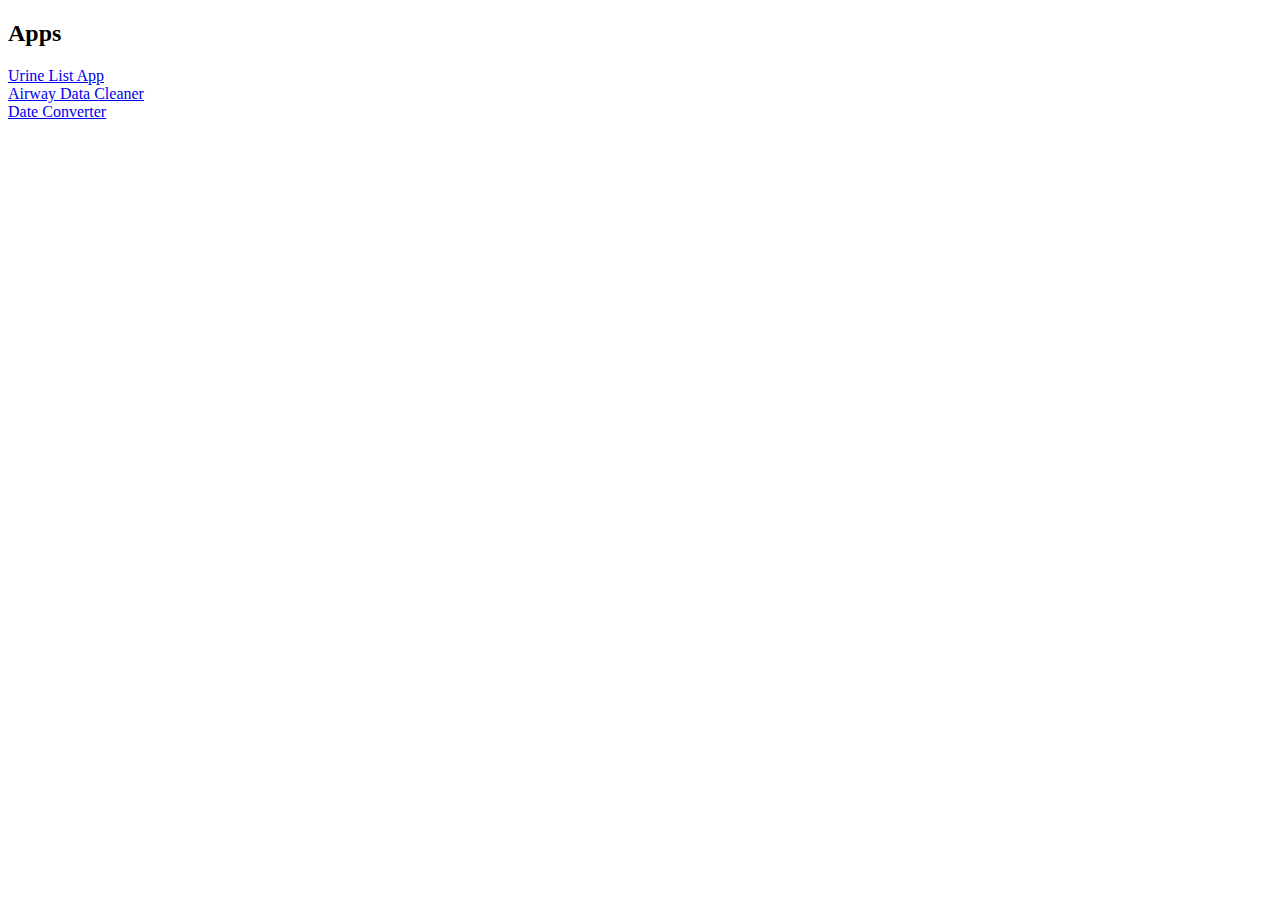
<file: index.html>
<!DOCTYPE html>
<html lang="en">
<head>
    <meta charset="UTF-8">
    <meta name="viewport" content="width=device-width, initial-scale=1.0">
    <title>Document</title>
</head>
<body>
    
<h2>Apps</h2>
<a href="https://pee.knurhp.com/">Urine List App</a>
<br>
<a href="aw_dataclean.html">Airway Data Cleaner</a> 
<br>
<a href="gh_dateconv.html">Date Converter</a>
<br>

</body>
</html>
</file>
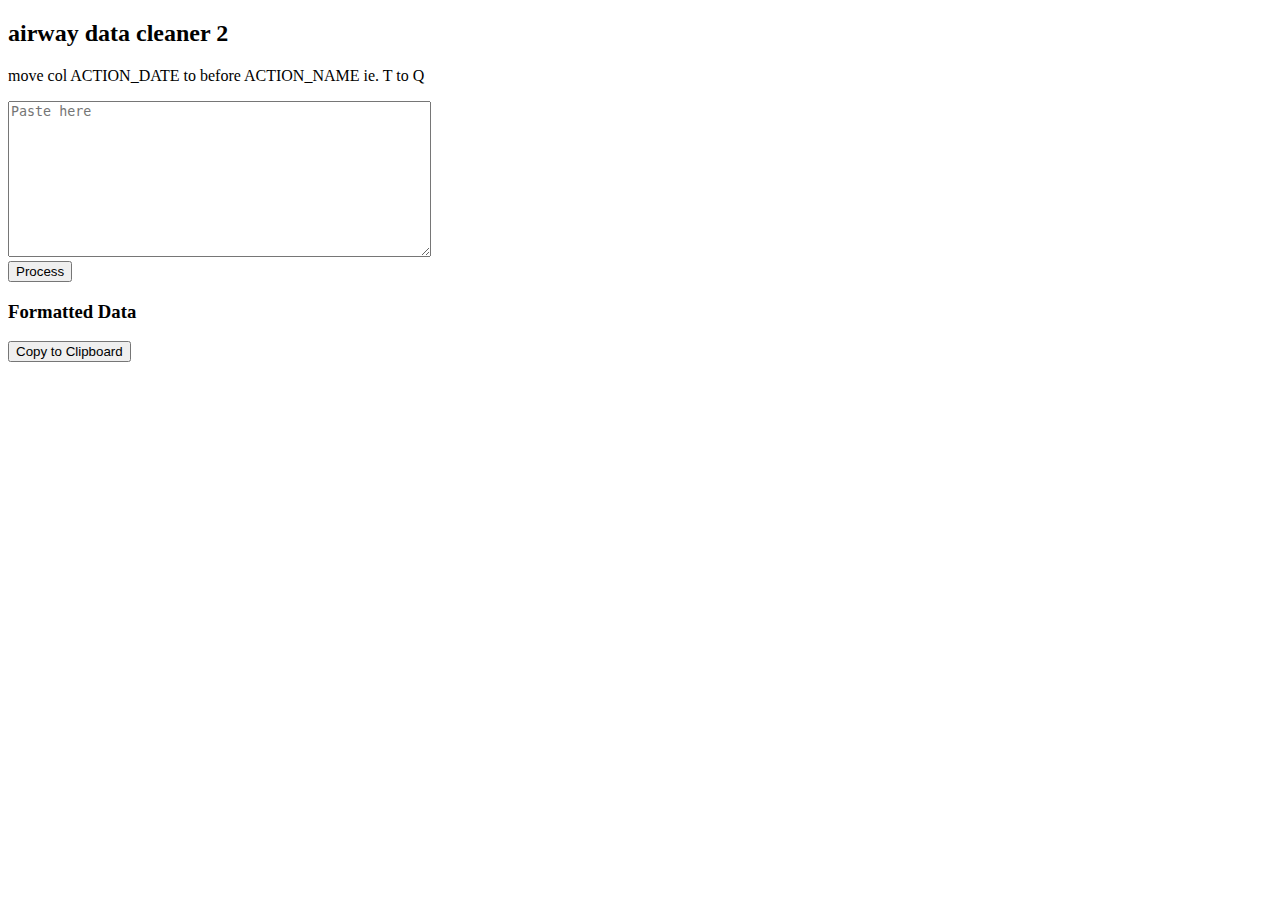
<file: airway2.html>
<!DOCTYPE html>
<html lang="en">
<head>
    <meta charset="UTF-8">
    <meta name="viewport" content="width=device-width, initial-scale=1.0">
    <title>Document</title>
</head>
<body>
    
    <h2>airway data cleaner 2</h2>
    <p>move col ACTION_DATE to before ACTION_NAME ie. T to Q</p>
    <textarea id="dataInput" rows="10" cols="50" placeholder="Paste here"></textarea>
    <br>
    <button onclick="processData()">Process</button>

    <h3>Formatted Data</h3>
    <button onclick="copyTableToClipboard()">Copy to Clipboard</button>
    <table id="outputTable"></table>
    

    <script src="airway2.js"></script>
    <script src="helpers.js"></script>

</body>
</html>
</file>
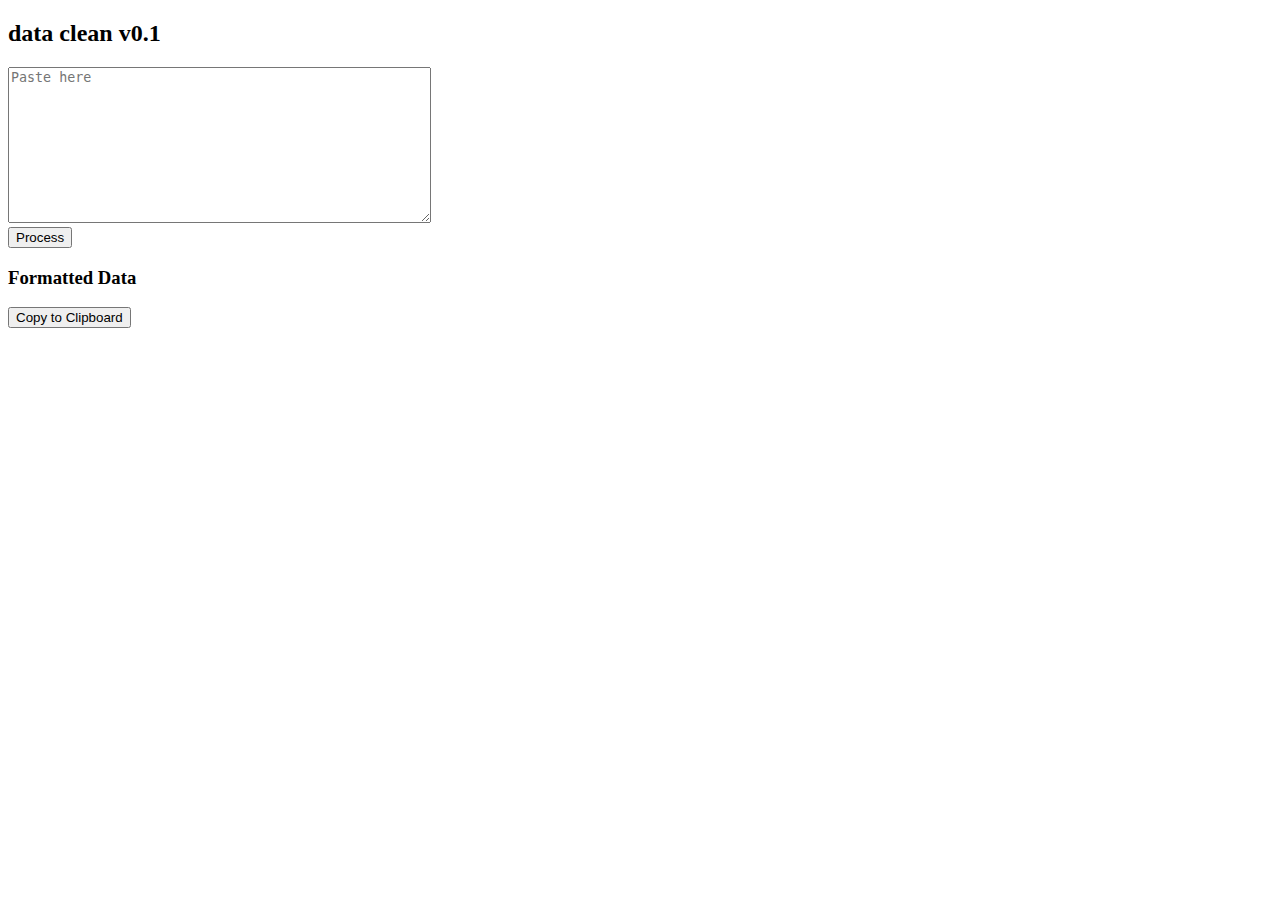
<file: aw_dataclean.html>
<!DOCTYPE html>
<html lang="en">
<head>
    <meta charset="UTF-8">
    <meta name="viewport" content="width=device-width, initial-scale=1.0">
    <title>Document</title>
</head>
<body>
    
    <h2>data clean v0.1</h2>

    <textarea id="dataInput" rows="10" cols="50" placeholder="Paste here"></textarea>
    <br>
    <button onclick="processData()">Process</button>

    <h3>Formatted Data</h3>
    <button onclick="copyTableToClipboard()">Copy to Clipboard</button>
    <table id="outputTable"></table>
    

    <script src="app.js"></script>

</body>
</html>
</file>
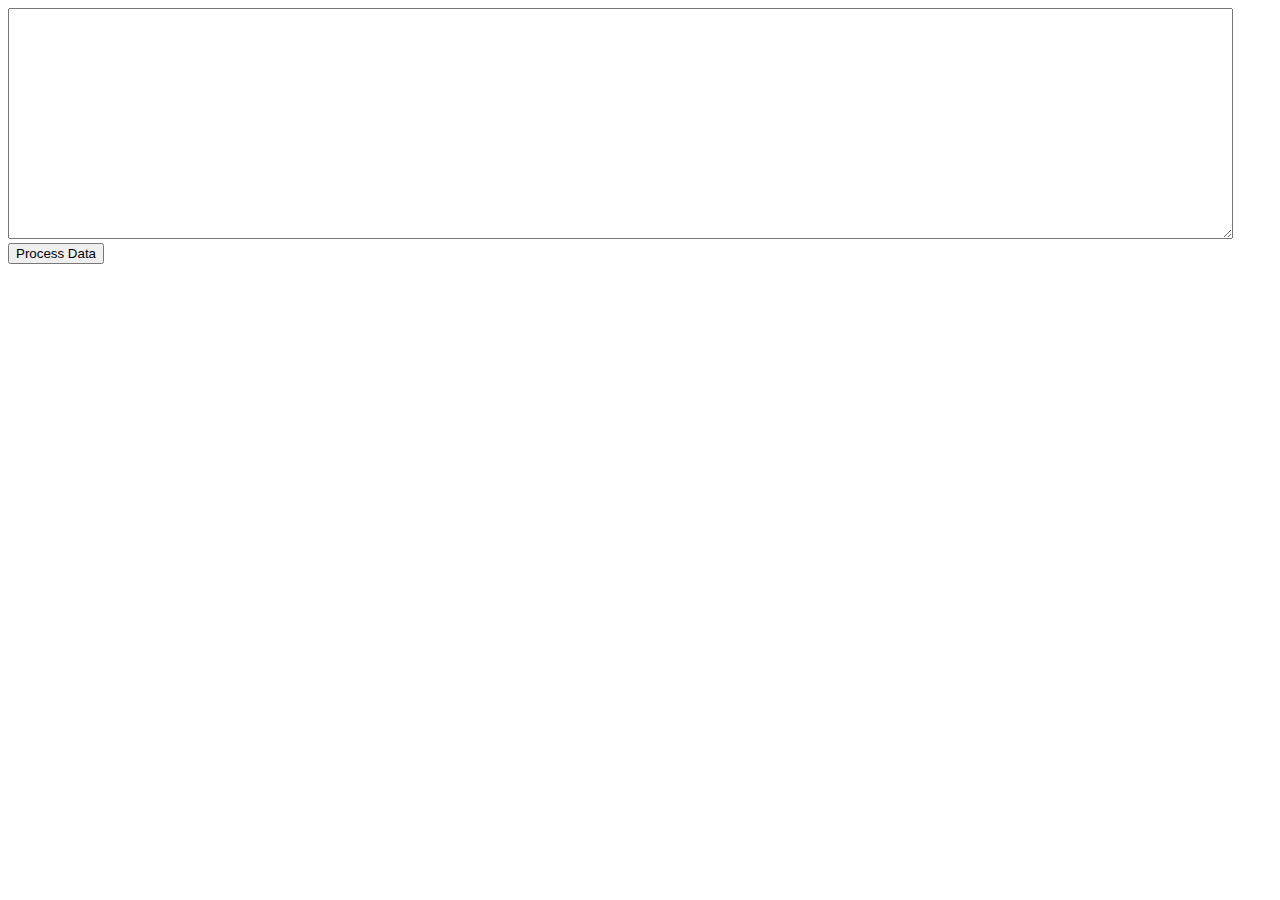
<file: paed.html>
<!DOCTYPE html>
<html>
<head>
  <meta charset="UTF-8" />
  <title>Cleanup Data</title>
</head>
<body>

<!-- Text area for raw data -->
<textarea id="rawDataInput" rows="15" cols="150">
</textarea>

<!-- Button to trigger the cleanup -->
<button onclick="processData()">Process Data</button>

<!-- Div to place the resulting cleaned-up table -->
<div id="output"></div>

<script>
function processData() {
  // 1. Grab raw data from the textarea
  const rawData = document.getElementById("rawDataInput").value.trim();
  if (!rawData) return;

  // 2. Split into lines
  const lines = rawData.split(/\r?\n/).filter(line => line.trim() !== "");

  // 3. The first line should be headers
  const headerLine = lines[0];
  const headers = headerLine.split(/\t/);

  // We'll find indices for the columns we care about:
  const colIndex = {};
  headers.forEach((h, i) => {
    colIndex[h.trim()] = i;
  });

  // 4. Parse rows (excluding the header line)
  const dataRows = lines.slice(1);

  // We'll group by CASE_NUMBER. But if a row's CASE_NUMBER is empty,
  // we attach that row to the previous case.
  let casesMap = {};    // { caseNumber: [ { rowData }, { rowData }, ... ] }
  let orderedCases = []; // To preserve insertion order

  let lastCaseNumber = null;

  dataRows.forEach(line => {
    const cols = line.split(/\t/);
    // Grab the case number
    let caseNum = cols[colIndex["CASE_NUMBER"]] || "";
    caseNum = caseNum.trim();

    // If there's no case number, use the last known one
    if (!caseNum) {
      caseNum = lastCaseNumber;
    } else {
      lastCaseNumber = caseNum;
    }
    if (!caseNum) return; // If still empty, skip

    if (!casesMap[caseNum]) {
      casesMap[caseNum] = [];
      orderedCases.push(caseNum);
    }
    // Store this row in the group
    casesMap[caseNum].push(cols);
  });

  // 5. Now, for each caseNumber, we want to produce exactly one output row
  //    that merges all procedure-related data into distinct columns
  const cleanedData = [];
  
  // Identify the columns that define "procedure data" vs "shared" data
  // Typically, the shared data are: CASE_NUMBER, MRN, SURNAME, GIVEN NAME(S), SEX, DOB, etc.
  // The "per-procedure" columns are: PROCEDURE, PROCEDURE START TIME, PROCEDURE END TIME, 
  // SURGICAL CONSULTANT, SURGEON - ASSISTING, etc.
  //
  // But let's just handle them systematically: we know that each row might 
  // contain some "shared" fields that are identical across rows, plus 
  // the procedure-specific fields.

  // We’ll explicitly separate "sharedCols" from "procedureCols" so we can build them properly.
  const sharedCols = [
    "CASE_NUMBER",
    "MRN",
    "SURNAME",
    "GIVEN NAME(S)",
    "SEX",
    "DOB",
    "TYPE",
    "WARD",
    "OPERATING THEATRE",
    "CONSULTANT",
    "CLASSIFICATION",
    "STARTED",
    "FINISHED",
    "SPECIALTY",
    "IN ANAESTHETIC",
    "IN OT",
    "SURGICAL START TIME",
    "SURGICAL END TIME",
    "OUT ANAES",
    "OUT THEATRE",
    "NUMBER OF SPECIMENS USED",
    "ANAESTHETICS USED",
    "PROSTHESIS USED",
    "DELAYS (MIN)"
  ];

  // We'll define the columns we expect for each procedure (just from your data)
  const procedureCols = [
    "PROCEDURE",
    "PROCEDURE START TIME",
    "PROCEDURE END TIME",
    "SURGICAL CONSULTANT",
    "SURGEON - PRINCIPAL",
    "SURGEON - ASSISTING",
    "ANAESTHETIST - PRINCIPAL",
    "ANAESTHETIST - ASSISTING",
    "NURSE - ANAESTHETIC",
    "NURSE - PRIMARY INSTRUMENT",
    "NURSE - CIRCULATING"
  ];

  // We'll also track the maximum # of procedures that appear for any one case
  let maxProcedureCount = 0;

  // First pass: just figure out how many procedures each case has
  const caseProcedureCounts = {};
  orderedCases.forEach(caseNum => {
    // Each row in this case is considered a distinct "procedure row"
    const rowCount = casesMap[caseNum].length;
    caseProcedureCounts[caseNum] = rowCount;
    if (rowCount > maxProcedureCount) {
      maxProcedureCount = rowCount;
    }
  });

  // Second pass: build the "cleaned" row for each case
  orderedCases.forEach(caseNum => {
    const rows = casesMap[caseNum];
    // Start by copying the "shared" columns from the first row
    const firstRow = rows[0];
    const record = {};

    // Fill shared columns from the first row
    sharedCols.forEach(col => {
      const idx = colIndex[col];
      record[col] = (idx !== undefined && firstRow[idx] !== undefined) 
                      ? firstRow[idx].trim() 
                      : "";
    });

    // Now fill procedure columns
    rows.forEach((cols, procIdx) => {
      // procIdx is 0-based, let's call it 1-based in the output
      const procedureNum = procIdx + 1;

      procedureCols.forEach(pCol => {
        const sourceVal = colIndex[pCol] !== undefined ? cols[colIndex[pCol]] : "";
        record[`${pCol}_${procedureNum}`] = sourceVal ? sourceVal.trim() : "";
      });
    });

    cleanedData.push(record);
  });

  // 6. Build an HTML table from the cleaned data
  // Let’s define all output columns in the final table, 
  // i.e. sharedCols plus repeated procedureCols up to maxProcedureCount
  let finalHeaders = [...sharedCols];
  for (let i = 1; i <= maxProcedureCount; i++) {
    procedureCols.forEach(pCol => {
      finalHeaders.push(`${pCol}_${i}`);
    });
  }

  // Build the table HTML
  let html = "<table border='1' cellspacing='0' cellpadding='4'>";

  // Table header row
  html += "<tr>";
  finalHeaders.forEach(h => {
    html += `<th>${h}</th>`;
  });
  html += "</tr>";

  // Table body
  cleanedData.forEach(rowObj => {
    html += "<tr>";
    finalHeaders.forEach(h => {
      const val = rowObj[h] !== undefined ? rowObj[h] : "";
      html += `<td>${val}</td>`;
    });
    html += "</tr>";
  });

  html += "</table>";

  // 7. Place the resulting table into #output div
  document.getElementById("output").innerHTML = html;
}
</script>

</body>
</html>
</file>
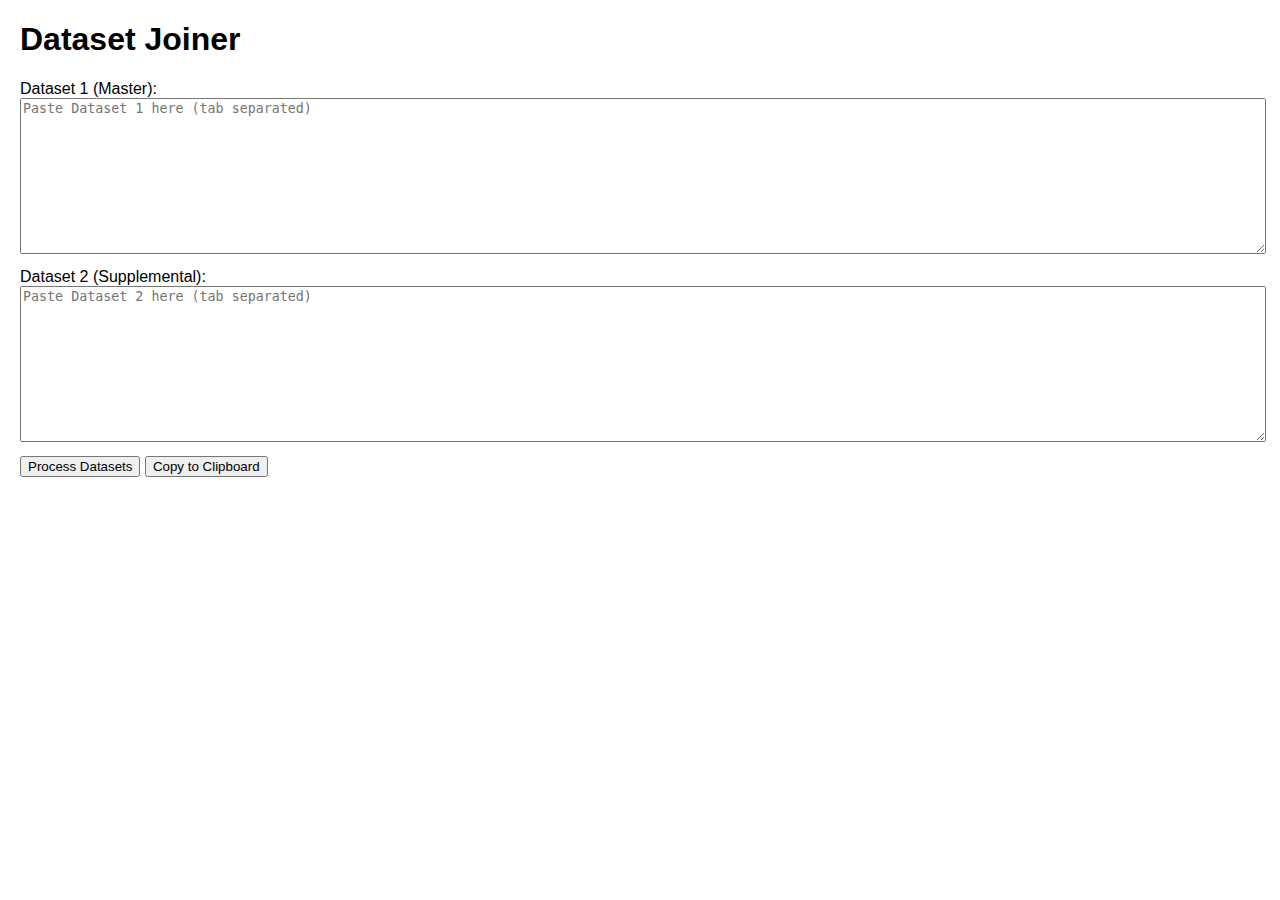
<file: premeds.html>
<!DOCTYPE html>
<html lang="en">
<head>
  <meta charset="UTF-8">
  <title>Dataset Joiner</title>
  <style>
    body { font-family: Arial, sans-serif; margin: 20px; }
    textarea { width: 100%; margin-bottom: 10px; }
    table { border-collapse: collapse; margin-top: 20px; }
    th, td { border: 1px solid #ccc; padding: 5px; }
  </style>
</head>
<body>
  <h1>Dataset Joiner</h1>
  
  <label for="dataset1">Dataset 1 (Master):</label><br>
  <textarea id="dataset1" rows="10" placeholder="Paste Dataset 1 here (tab separated)"></textarea>
  
  <label for="dataset2">Dataset 2 (Supplemental):</label><br>
  <textarea id="dataset2" rows="10" placeholder="Paste Dataset 2 here (tab separated)"></textarea>
  
  <button id="processButton">Process Datasets</button>
  <button onclick="copyTableToClipboard()">Copy to Clipboard</button>
  
  <table id="outputTable"></table>
  
  <script src="helpers.js"></script>
  <script>
    // Utility function: Parse tab-separated text into an object array
    function parseTSV(rawText) {
      let lines = rawText.trim().split("\n");
      if (lines.length < 2) return { headers: [], data: [] };
      let headers = lines[0].split("\t").map(h => h.trim());
      let data = [];
      for (let i = 1; i < lines.length; i++) {
        let line = lines[i].trim();
        if (line === "") continue;
        let values = line.split("\t");
        let rowObj = {};
        headers.forEach((h, idx) => {
          rowObj[h] = values[idx] ? values[idx].trim() : "";
        });
        data.push(rowObj);
      }
      return { headers: headers, data: data };
    }
    
    // Parse a date from Dataset 1 (format: dd/mm/yyyy or d/m/yyyy)
    function parseDateDataset1(dateStr) {
      let parts = dateStr.trim().split("/");
      if (parts.length !== 3) return null;
      let day = parseInt(parts[0], 10);
      let month = parseInt(parts[1], 10) - 1; // month index starts at 0
      let year = parseInt(parts[2], 10);
      return new Date(year, month, day);
    }
    
    // Parse a date from Dataset 2 ("Order Date & Time", e.g. "01/Jan/2020 20:46:23")
    function parseDateDataset2(dateTimeStr) {
      // We only need the date part.
      let parts = dateTimeStr.trim().split(" ");
      if (parts.length < 1) return null;
      let datePart = parts[0]; // e.g., "01/Jan/2020"
      let partsDate = datePart.split("/");
      if (partsDate.length !== 3) return null;
      let day = parseInt(partsDate[0], 10);
      let monthStr = partsDate[1];
      let year = parseInt(partsDate[2], 10);
      const monthMap = {
        "Jan": 0, "Feb": 1, "Mar": 2, "Apr": 3,
        "May": 4, "Jun": 5, "Jul": 6, "Aug": 7,
        "Sep": 8, "Oct": 9, "Nov": 10, "Dec": 11
      };
      let month = monthMap[monthStr];
      if (month === undefined) return null;
      return new Date(year, month, day);
    }
    
    // Main processing function
    document.getElementById("processButton").addEventListener("click", function() {
      // Read raw text from textareas
      const dataset1Text = document.getElementById("dataset1").value;
      const dataset2Text = document.getElementById("dataset2").value;
      
      // Parse datasets (assumed to be tab separated)
      const ds1 = parseTSV(dataset1Text);
      const ds2 = parseTSV(dataset2Text);
      
      const ds1Data = ds1.data;
      const ds1Headers = ds1.headers;
      const ds2Headers = ds2.headers;
      
      // For each row in Dataset 1, find matching rows in Dataset 2 and append their data dynamically.
      ds1Data.forEach(function(masterRow) {
        const opDate = parseDateDataset1(masterRow["OPERATION DATE"]);
        const urn = masterRow["URN"];
        let matchCount = 0;
        
        ds2.data.forEach(function(orderRow) {
          if (orderRow["URN"] === urn) {
            const orderDate = parseDateDataset2(orderRow["Order Date & Time"]);
            if (orderDate) {
              // Calculate difference in days (ignoring time)
              const diffTime = opDate - orderDate;
              const diffDays = diffTime / (1000 * 60 * 60 * 24);
              // Match if the order date is the same day or one day before the operation date
              if (diffDays >= 0 && diffDays <= 1) {
                matchCount++;
                ds2Headers.forEach(function(col) {
                  masterRow[col + "_" + matchCount] = orderRow[col];
                });
              }
            }
          }
        });
      });
      
      // Build a final headers array: include all original ds1 headers plus any dynamic ds2 columns
      let finalHeaders = [...ds1Headers];
      ds1Data.forEach(function(row) {
        Object.keys(row).forEach(function(key) {
          if (!finalHeaders.includes(key)) {
            finalHeaders.push(key);
          }
        });
      });
      
      // Create a table element
        const table = document.getElementById("outputTable");
        table.innerHTML = ""; // Clear existing content
        table.border = 1;
      
      // Provided code to create the header row
      const headerRow = document.createElement("tr");
      finalHeaders.forEach(h => {
        const th = document.createElement("th");
        th.textContent = h;
        headerRow.appendChild(th);
      });
      table.appendChild(headerRow);
      
      // Provided code to create table rows
      ds1Data.forEach(rowObj => {
        const tr = document.createElement("tr");
        finalHeaders.forEach(h => {
          const td = document.createElement("td");
          td.textContent = rowObj[h] !== undefined ? rowObj[h] : "";
          tr.appendChild(td);
        });
        table.appendChild(tr);
      });
      
      // Display the resulting table in the "result" div
      const resultDiv = document.getElementById("result");
      resultDiv.innerHTML = ""; // Clear any previous result
      resultDiv.appendChild(table);
    });
  </script>
</body>
</html>
</file>
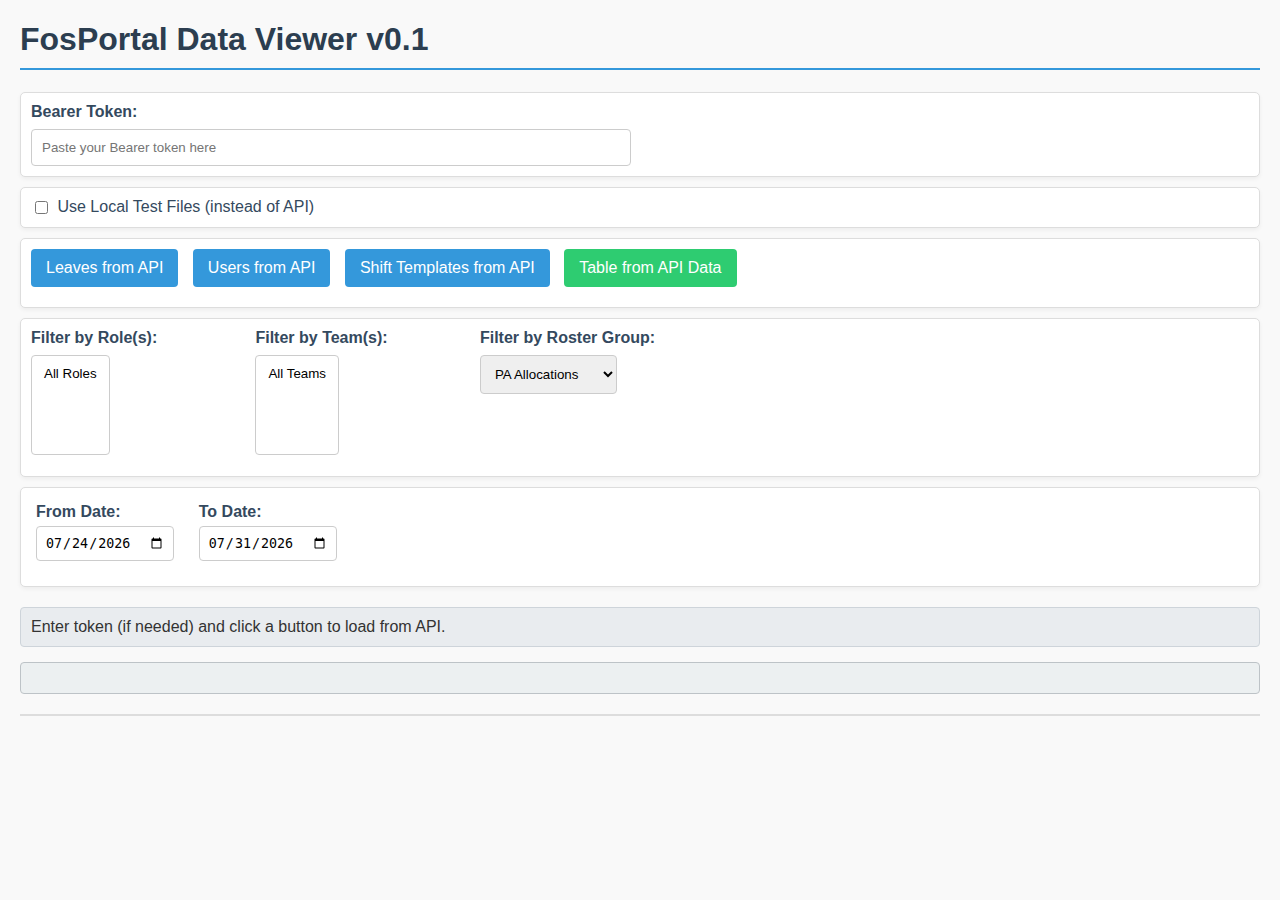
<file: hospavails/hospavails.html>
<!DOCTYPE html>
<html lang="en">
<head>
    <meta charset="UTF-8">
    <meta name="viewport" content="width=device-width, initial-scale=1.0">
    <title>FosPortal Data Viewer</title>
    <style>
        body {
            font-family: sans-serif;
            margin: 20px;
            background-color: #f9f9f9;
            color: #333;
        }
        h1 {
            color: #2c3e50;
            border-bottom: 2px solid #3498db;
            padding-bottom: 10px;
        }
        #jsonData {
            background-color: #ecf0f1;
            border: 1px solid #bdc3c7;
            padding: 15px;
            white-space: pre-wrap;
            word-wrap: break-word;
            max-height: 10vh; /* Adjusted height for table */
            overflow-y: auto;
            border-radius: 4px;
            font-family: monospace;
            font-size: 0.9em;
            color: #2c3e50;
            margin-bottom: 20px;
        }
        .error {
            color: #e74c3c;
            font-weight: bold;
        }
        .input-group, .controls-group, .filters-group, .roster-group-filter-container {
            margin-bottom: 10px;
            padding: 10px;
            background-color: #fff;
            border: 1px solid #ddd;
            border-radius: 5px;
            box-shadow: 0 2px 4px rgba(0,0,0,0.05);
        }
        .input-group label, .controls-group label, .filters-group label, .roster-group-filter-container label {
            display: block;
            margin-bottom: 8px;
            font-weight: bold;
            color: #34495e;
        }
        .input-group input[type="text"],
        .input-group input[type="checkbox"],
        .filters-group select,
        .roster-group-filter-container select {
            padding: 10px;
            border: 1px solid #ccc;
            border-radius: 4px;
            box-sizing: border-box;
        }
        .input-group input[type="text"] {
            width: 100%;
            max-width: 600px;
        }
        .input-group input[type="checkbox"] {
            margin-right: 5px;
            vertical-align: middle;
        }
        .filters-group select[multiple] {
            min-height: 100px; /* Give some height for multi-select */
        }
        .filters-group .filter-item, .roster-group-filter-container .filter-item {
            display: inline-block;
            vertical-align: top; /* Align items at the top */
            margin-right: 20px;
            margin-bottom: 10px;
            min-width: 200px; /* Give some width to filters */
        }
        .filters-group .filter-item label, .roster-group-filter-container .filter-item label {
             display: block;
        }
        .roster-group-filter-container select {
            width: 100%;
            max-width: 300px;
        }
        .controls-group button {
            background-color: #3498db;
            color: white;
            border: none;
            padding: 10px 15px;
            text-align: center;
            text-decoration: none;
            display: inline-block;
            font-size: 1em;
            margin-right: 10px;
            margin-bottom: 10px;
            border-radius: 4px;
            cursor: pointer;
            transition: background-color 0.3s ease;
        }
        .controls-group button:hover {
            background-color: #2980b9;
        }
        .controls-group button.secondary {
            background-color: #2ecc71;
        }
        .controls-group button.secondary:hover {
            background-color: #27ae60;
        }
        #status {
            margin-top: 15px;
            margin-bottom: 15px;
            padding: 10px;
            border-radius: 4px;
            background-color: #e9ecef;
            border: 1px solid #ced4da;
        }
        #status.error {
            background-color: #f8d7da;
            color: #721c24;
            border-color: #f5c6cb;
        }
        #usersTableContainer {
            max-height: 80vh;
            overflow: auto;   /* Both vertical and horizontal scroll */
            border: 1px solid #ddd;
            margin-top: 10px;
        }
        #usersTableContainer table {
            width: 100%;
            border-collapse: collapse;
            font-size: 0.9em;
            background-color: #fff;
            min-width: 1200px; /* Encourage horizontal scroll if needed */
        }
        #usersTableContainer th {
            background-color: #3498db;
            color: white;
            position: sticky;
            z-index: 1; /* Default z-index for th */
        }
        /* Tally Header Row - 1st row */
        #usersTableContainer thead tr.tally-header-row th {
            top: 0;
            z-index: 3; /* Highest z-index */
            white-space: nowrap;
        }
        /* Date Header Row - 2nd row */
        #usersTableContainer thead tr:nth-child(2) th { /* This is now headerRow1 (Dates) */
            top: 35px; /* Adjust this value to match the height of your tally-header-row */
            z-index: 2;
        }
        /* AM/PM Sub-Header Row - 3rd row */
        #usersTableContainer thead tr:nth-child(3) th { /* This is now headerRow2 (AM/PM) */
            top: 70px; /* Adjust this value to match the combined height of the first two header rows */
            z-index: 1; /* Can be same as default or lower than row above */
        }
        #usersTableContainer th, #usersTableContainer td {
            border: 1px solid #ddd;
            padding: 10px;
            text-align: left;
            vertical-align: top;
        }
        #usersTableContainer th {
            background-color: #3498db;
            color: white;
            position: sticky;
            top: 0;
            z-index: 1;
        }
        #usersTableContainer tr:nth-child(even) {
            background-color: #f8f9fa;
        }
        #usersTableContainer tr:hover {
            background-color: #e9ecef;
        }
        #usersTableContainer td ul {
            margin: 0;
            padding-left: 15px;
            list-style-type: none;
        }
        #usersTableContainer td ul li {
            margin-bottom: 5px;
            padding-bottom: 5px;
            border-bottom: 1px dashed #eee;
        }
        #usersTableContainer td ul li:last-child {
            border-bottom: none;
            margin-bottom: 0;
            padding-bottom: 0;
        }
        #usersTableContainer td:nth-child(3) span { /* Target spans within the third column */
            white-space: nowrap;
        }
        .date-filters-group {
            margin-bottom: 20px;
            padding: 15px;
            background-color: #fff;
            border: 1px solid #ddd;
            border-radius: 5px;
            box-shadow: 0 2px 4px rgba(0,0,0,0.05);
        }
        .date-filters-group .filter-item {
            display: inline-block;
            margin-right: 20px;
            margin-bottom: 10px;
        }
        .date-filters-group label {
            display: block;
            margin-bottom: 5px;
            font-weight: bold;
            color: #34495e;
        }
        .date-filters-group input[type="date"] {
            padding: 8px;
            border: 1px solid #ccc;
            border-radius: 4px;
        }
        
        .unallocated-cell {
            color: green;
        }
        .allocated-cell { /* Style for allocated shifts */
            color: #ee789f; /* Pink text, or your preferred pink */
            /* background-color: inherit; */ /* Example if you want specific background */
        }
        .unavailable-cell { /* Added for clarity if you want specific styling */
            color: red;
        }
        .leave-cell { /* Added for clarity */
            color: orange; /* Or your preferred color */
        }
        .multi-status-cell { /* For cells with multiple statuses */
            /* Add styling here if needed, e.g., font-weight: bold; */
        }
        /* Ensure tally cell alignment in CSS for thead */
        .tally-header-row .tally-spacer-cell {
            background: transparent;
            border: none;
        }
        .tally-data-cell {
            font-size: 0.8em;
        }
    </style>
</head>
<body>
    <h1>FosPortal Data Viewer v0.1</h1>

    <div class="input-group">
        <label for="bearerTokenInput">Bearer Token:</label>
        <input type="text" id="bearerTokenInput" placeholder="Paste your Bearer token here">
    </div>

    <div class="input-group">
        <input type="checkbox" id="useLocalFileCheckbox">
        <label for="useLocalFileCheckbox" style="display: inline; font-weight: normal;">Use Local Test Files (instead of API)</label>
    </div>

    <div class="controls-group">
        <button id="fetchLeavesButton">Fetch Leaves Data</button>
        <button id="fetchUsersButton">Fetch Users Data</button>
        <!-- <button id="fetchUnallocatedButton">Fetch Unallocated</button> --> <!-- Hidden -->
        <button id="fetchShiftTemplatesButton">Fetch Shift Templates</button>
        <button id="generateUsersTableButton" class="secondary">Generate/Update Users Table</button>
    </div>

    <div class="filters-group">
        <div class="filter-item">
            <label for="roleFilter">Filter by Role(s):</label>
            <select id="roleFilter" multiple>
                <option value="All">All Roles</option>
            </select>
        </div>
        <div class="filter-item">
            <label for="teamFilter">Filter by Team(s):</label>
            <select id="teamFilter" multiple>
                <option value="All">All Teams</option>
            </select>
        </div>
        <div class="filter-item">
            <label for="rosterGroupFilter">Filter by Roster Group:</label>
            <select id="rosterGroupFilter">
                <!-- Options populated by JS -->
            </select>
        </div>
    </div>

    <div class="date-filters-group">
        <div class="filter-item">
            <label for="fromDate">From Date:</label>
            <input type="date" id="fromDate">
        </div>
        <div class="filter-item">
            <label for="toDate">To Date:</label>
            <input type="date" id="toDate">
        </div>
    </div>

    <div id="status">Enter token (if not using local files) and click a button.</div>
    <pre id="jsonData"></pre>

    <div class="input-group">
        <input type="checkbox" id="showUnallocatedCheckbox" checked> <!-- Default to checked -->
        <label for="showUnallocatedCheckbox" style="display: inline; font-weight: normal;">Show Unalloc.</label>

        <input type="checkbox" id="showAllocatedCheckbox" checked style="margin-left: 20px;"> <!-- NEW CHECKBOX, default to checked -->
        <label for="showAllocatedCheckbox" style="display: inline; font-weight: normal;">Show Alloc.</label>
    </div>

    <div id="usersTableContainer"></div>

    <script src="hospavails.js"></script> <!-- Assuming your JS is in this file -->
</body>
</html>
</file>
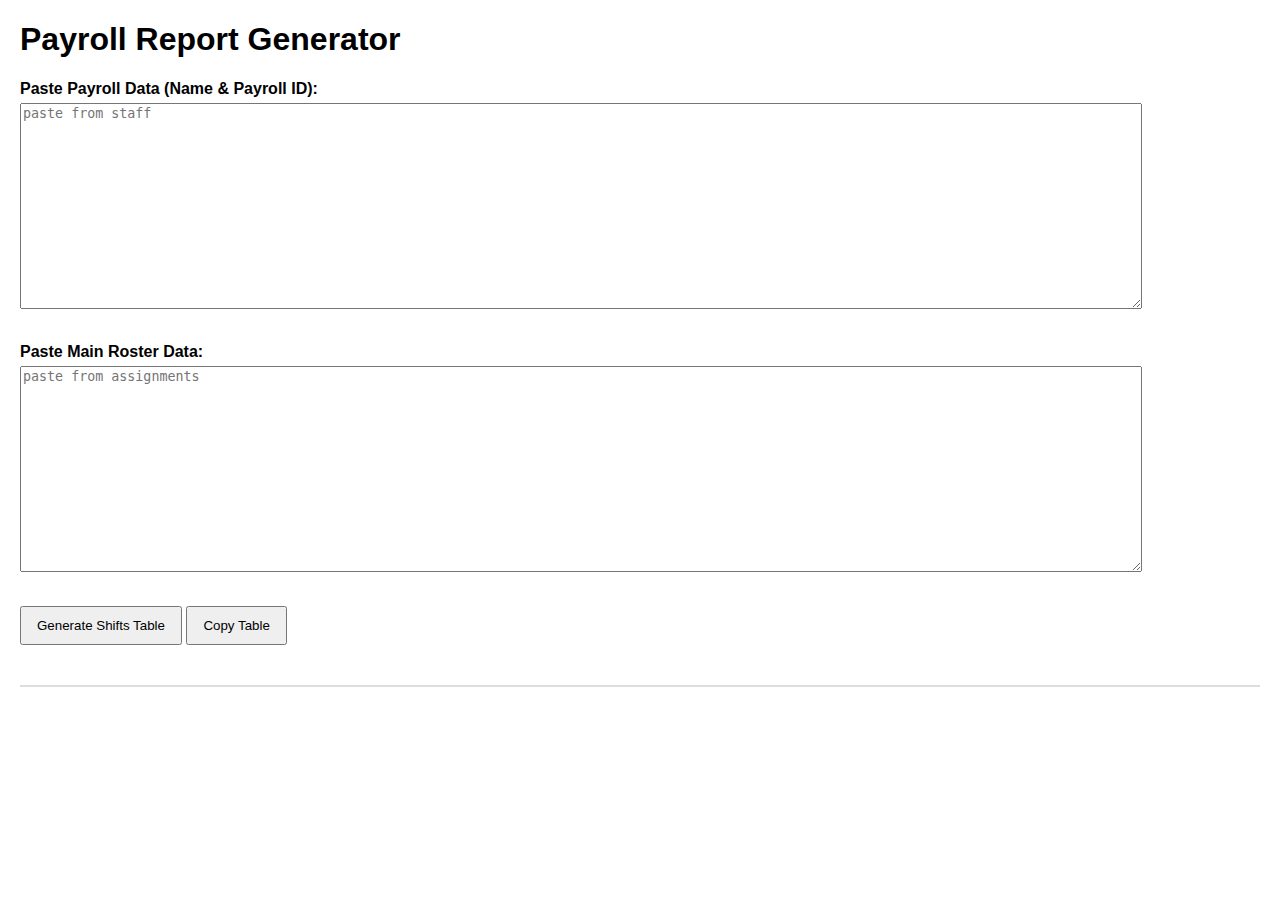
<file: hosproll/hosproll.html>
<!DOCTYPE html>
<html lang="en">
<head>
    <meta charset="UTF-8">
    <meta name="viewport" content="width=device-width, initial-scale=1.0">
    <title>Payroll Report Generator</title>
    <style>
        body {
            font-family: sans-serif;
            margin: 20px;
        }
        textarea {
            width: 90%;
            min-height: 200px;
            margin-bottom: 10px;
            font-family: monospace;
        }
        button {
            padding: 10px 15px;
            margin-bottom: 20px;
            cursor: pointer;
        }
        table {
            border-collapse: collapse;
            width: 100%;
            margin-top: 20px;
            font-size: 0.9em;
        }
        th, td {
            border: 1px solid #ccc;
            padding: 8px;
            text-align: left;
            vertical-align: top;
        }
        th {
            background-color: #f2f2f2;
            position: sticky;
            top: 0;
            z-index: 10;
        }
        td div {
            min-height: 50px;
        }
        .roster-container {
            max-height: 70vh;
            overflow: auto;
            border: 1px solid #ddd;
        }
        #rosterTitle {
            margin-bottom: 10px;
        }
        .input-section {
            margin-bottom: 20px;
        }
        .input-section label {
            display: block;
            margin-bottom: 5px;
            font-weight: bold;
        }
    </style>
</head>
<body>
    <h1>Payroll Report Generator</h1>

    <div class="input-section">
        <label for="payrollData">Paste Payroll Data (Name & Payroll ID):</label>
        <textarea id="payrollData" placeholder="paste from staff"></textarea>
    </div>

    <div class="input-section">
        <label for="rosterData">Paste Main Roster Data:</label>
        <textarea id="rosterData" placeholder="paste from assignments"></textarea>
    </div>

    <button onclick="processRoster()">Generate Shifts Table</button>
    <button onclick="copyTableToClipboard()" id="copyBtn">Copy Table</button>
    <h2 id="rosterTitle"></h2>
    <div class="roster-container">
        <div id="outputTableContainer"></div>
    </div>
    <script src="hosproll.js"></script>
    <script src="../helpers.js"></script>
</body>
</html>
</file>
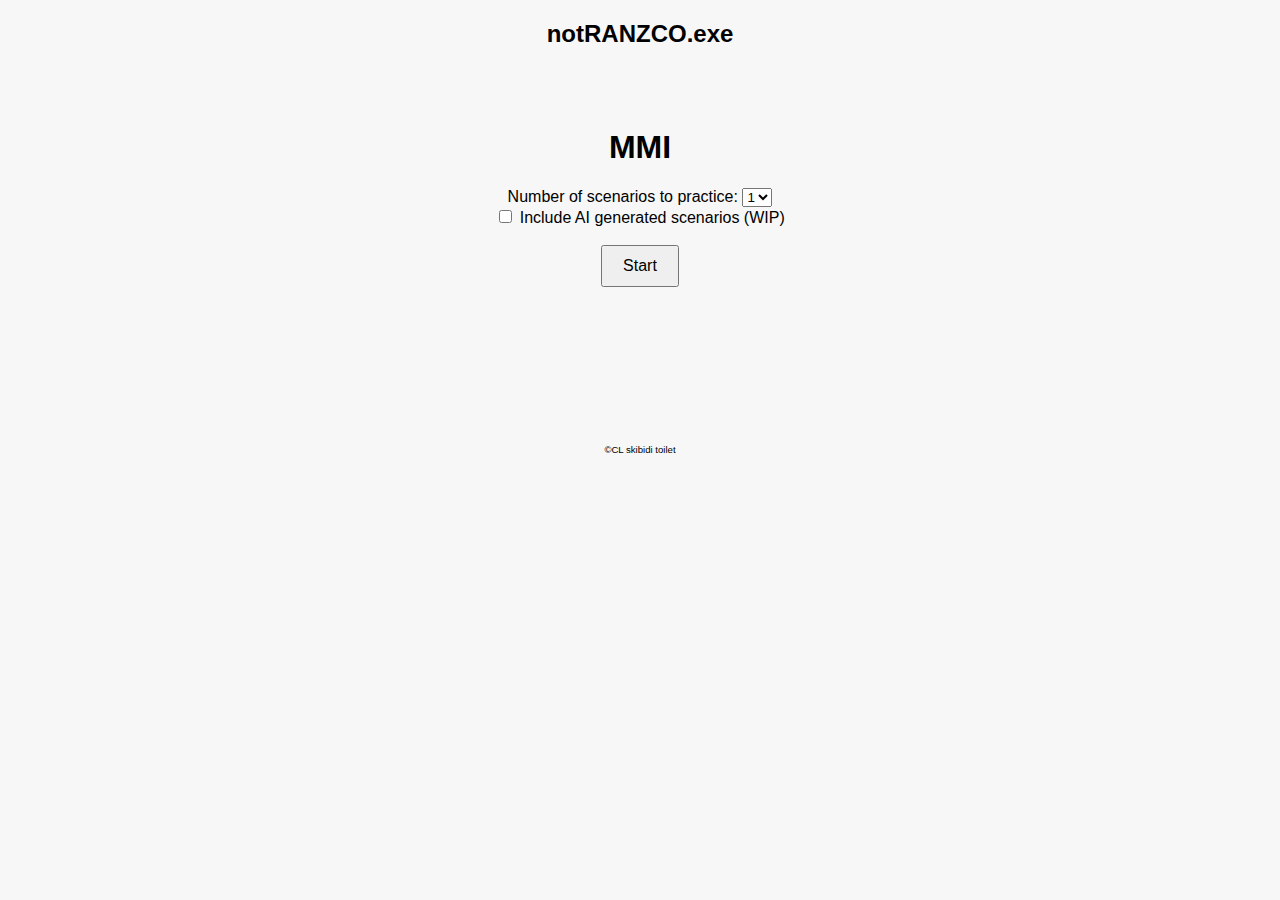
<file: mmi/mmi.html>
<!DOCTYPE html>
<html lang="en">
<head>
  <meta charset="UTF-8" />
  <meta name="viewport" content="width=device-width, initial-scale=1.0"/>
  <title>notRANZCO MMI</title>
  <link rel="stylesheet" href="mmi.css" />
</head>
<body>

<div class=""container">
<h2>notRANZCO.exe</h2>
</div>

<div class="container">
    <!-- Start Screen -->
    <div id="start-screen">
      <h1>MMI</h1>
      <label for="scenario-count">Number of scenarios to practice:</label>
      <select id="scenario-count">
        <option value="1">1</option>
        <option value="2">2</option>
        <option value="3">3</option>
        <option value="4">4</option>
        <option value="5">5</option>
        <option value="6">6</option>
        <option value="7">7</option>
        <option value="8">8</option>
      </select>
      <div>
        <label>
          <input type="checkbox" id="include-extra" />
          Include AI generated scenarios (WIP)
        </label>
      </div>
      <br>
      <button id="start-button">Start</button>
    </div>
  </div>
  

    <!-- Practice Screen -->
    <div id="practice-screen" class="hidden">
      <div id="progress-text"></div>
      <div id="progress-bar-container">
        <div id="progress-bar"></div>
      </div>
      <div id="content"></div>
      <div id="timer">Time left: 02:00</div>
      <div id="controls">
        <button id="next-button">Skip</button>
        <button id="pause-resume">Pause</button>
        <button id="end-practice">End Practice</button>
      </div>
    </div>

    <!-- Completion Screen -->
    <div id="complete-screen" class="hidden">
      <h2>Practice Complete!</h2>
      <div id="summary"></div>
      <button id="restart-button">Restart</button>
    </div>
  </div>

  <div class=""container">
    <br>
    <br>
    <br>
    <br>
    <br>
    <br>
    <p style="font-size: 0.6rem;">&copy;CL skibidi toilet</p>
</div>

  <script src="mmi.js"></script>
</body>
</html>
</file>
<file: mmi/mmi.css>
body {
    font-family: Arial, sans-serif;
    text-align: center;
    background-color: #f7f7f7;
    margin: 0;
    padding: 0;
  }
  
  .container {
    padding: 40px;
  }
  
  .hidden {
    display: none;
  }
  
  #content {
    margin: 20px auto;
    max-width: 600px;
    font-size: 1.2em;
  }
  
  #timer {
    font-size: 1.5em;
    margin-top: 20px;
    color: #333;
  }
  
  button {
    padding: 10px 20px;
    font-size: 1em;
    cursor: pointer;
  }
  
  /* Progress tracker text */
  #progress-text {
    font-size: 1em;
    font-weight: bold;
    margin-bottom: 5px;
    color: #444;
  }
  
  /* Visual progress bar container */
  #progress-bar-container {
    background-color: #ddd;
    height: 20px;
    width: 80%;
    margin: 10px auto;
    border-radius: 10px;
    overflow: hidden;
  }
  
  /* Visual progress bar */
  #progress-bar {
    background-color: #4caf50;
    height: 100%;
    width: 0%;
    transition: width 0.3s;
  }
  
  #controls {
    margin-top: 20px;
  }
  
  #controls button {
    margin: 5px;
  }
  
  /* Reading time message in red */
  #reading-message {
    color: red;
    font-weight: bold;
  }
</file>
